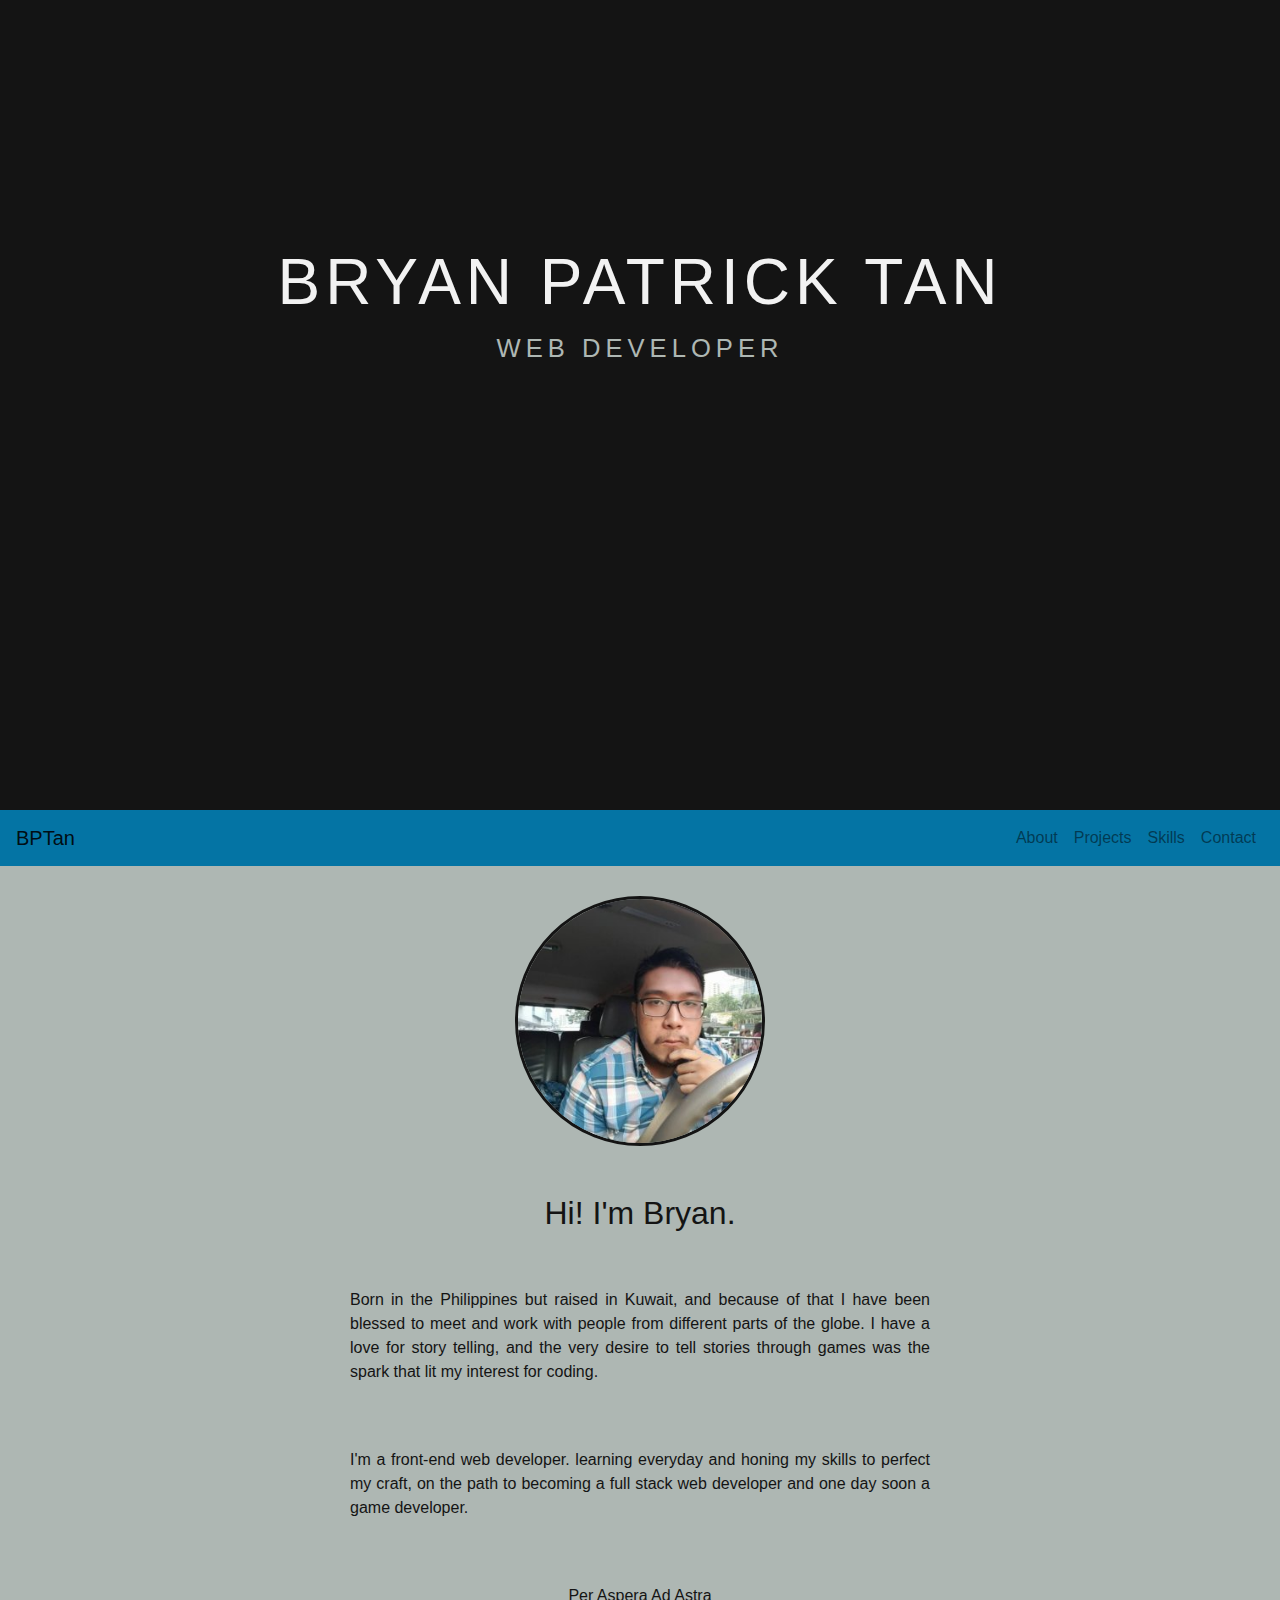
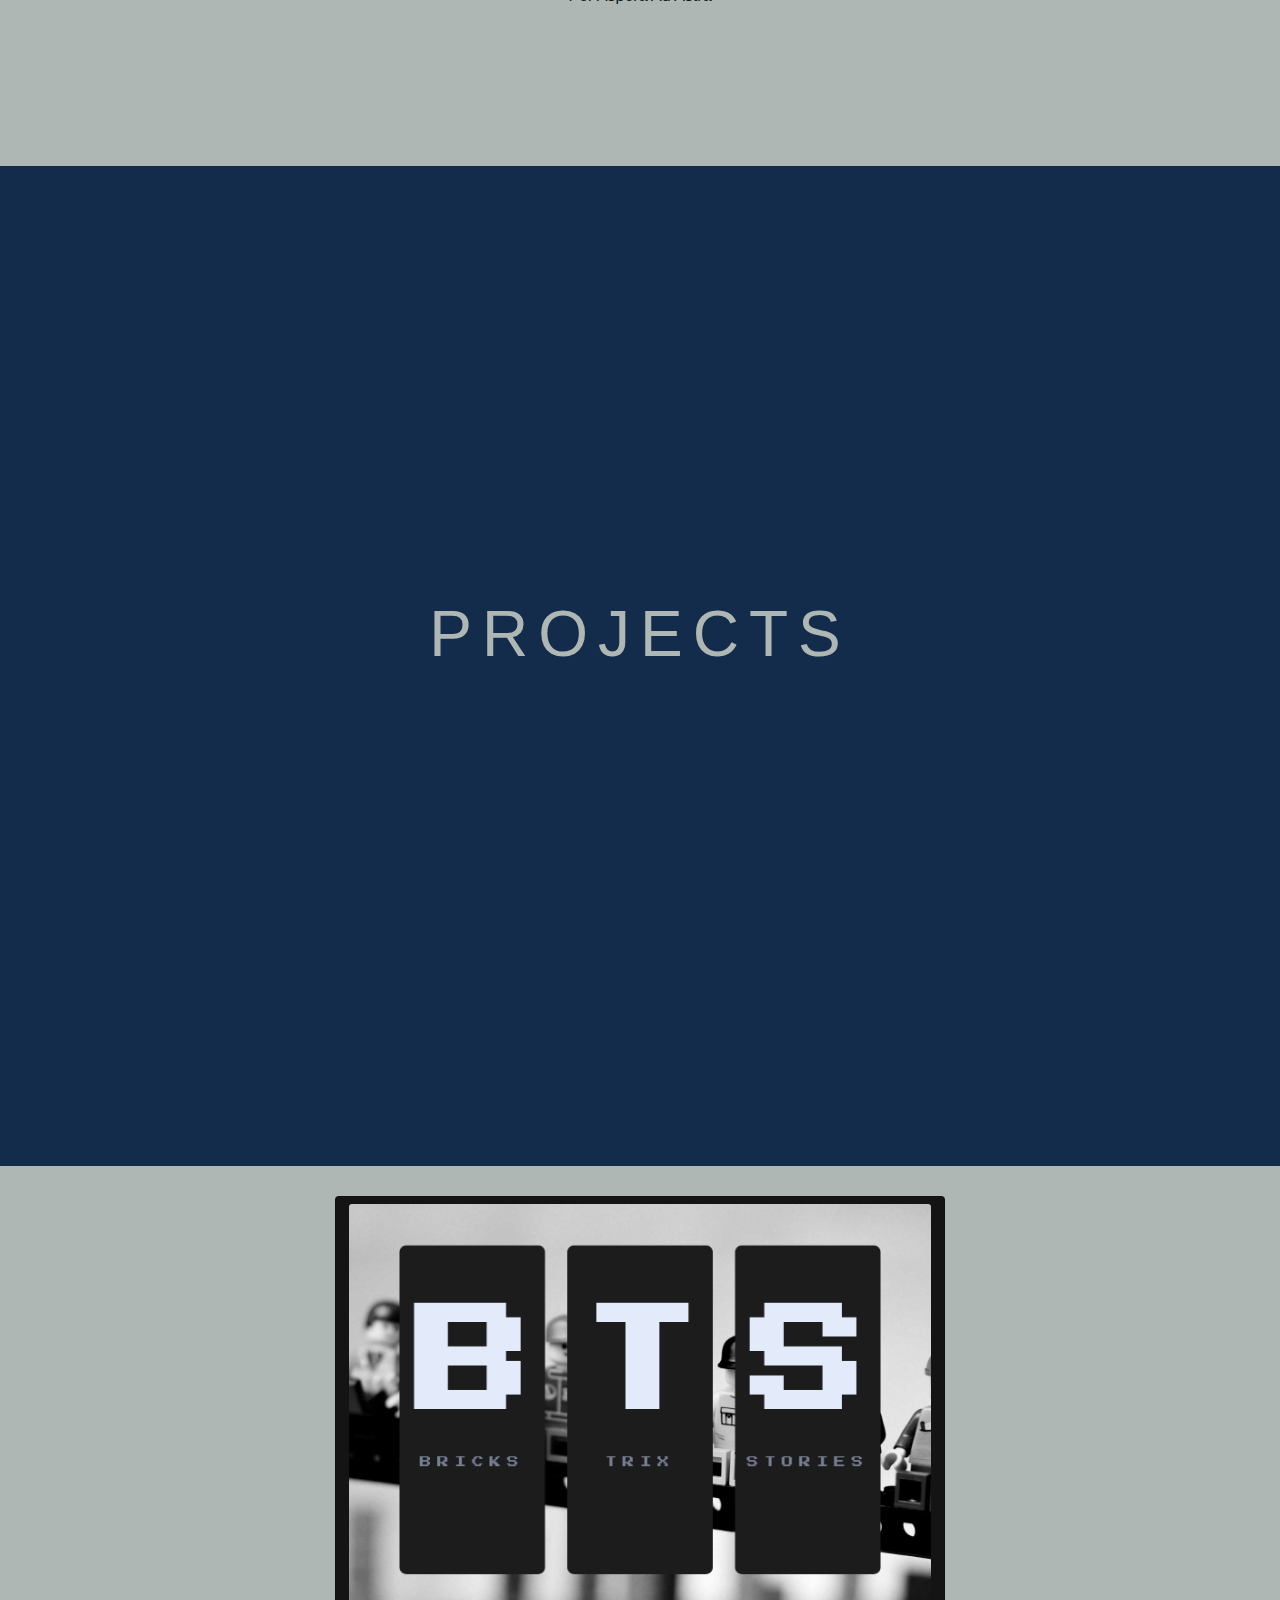
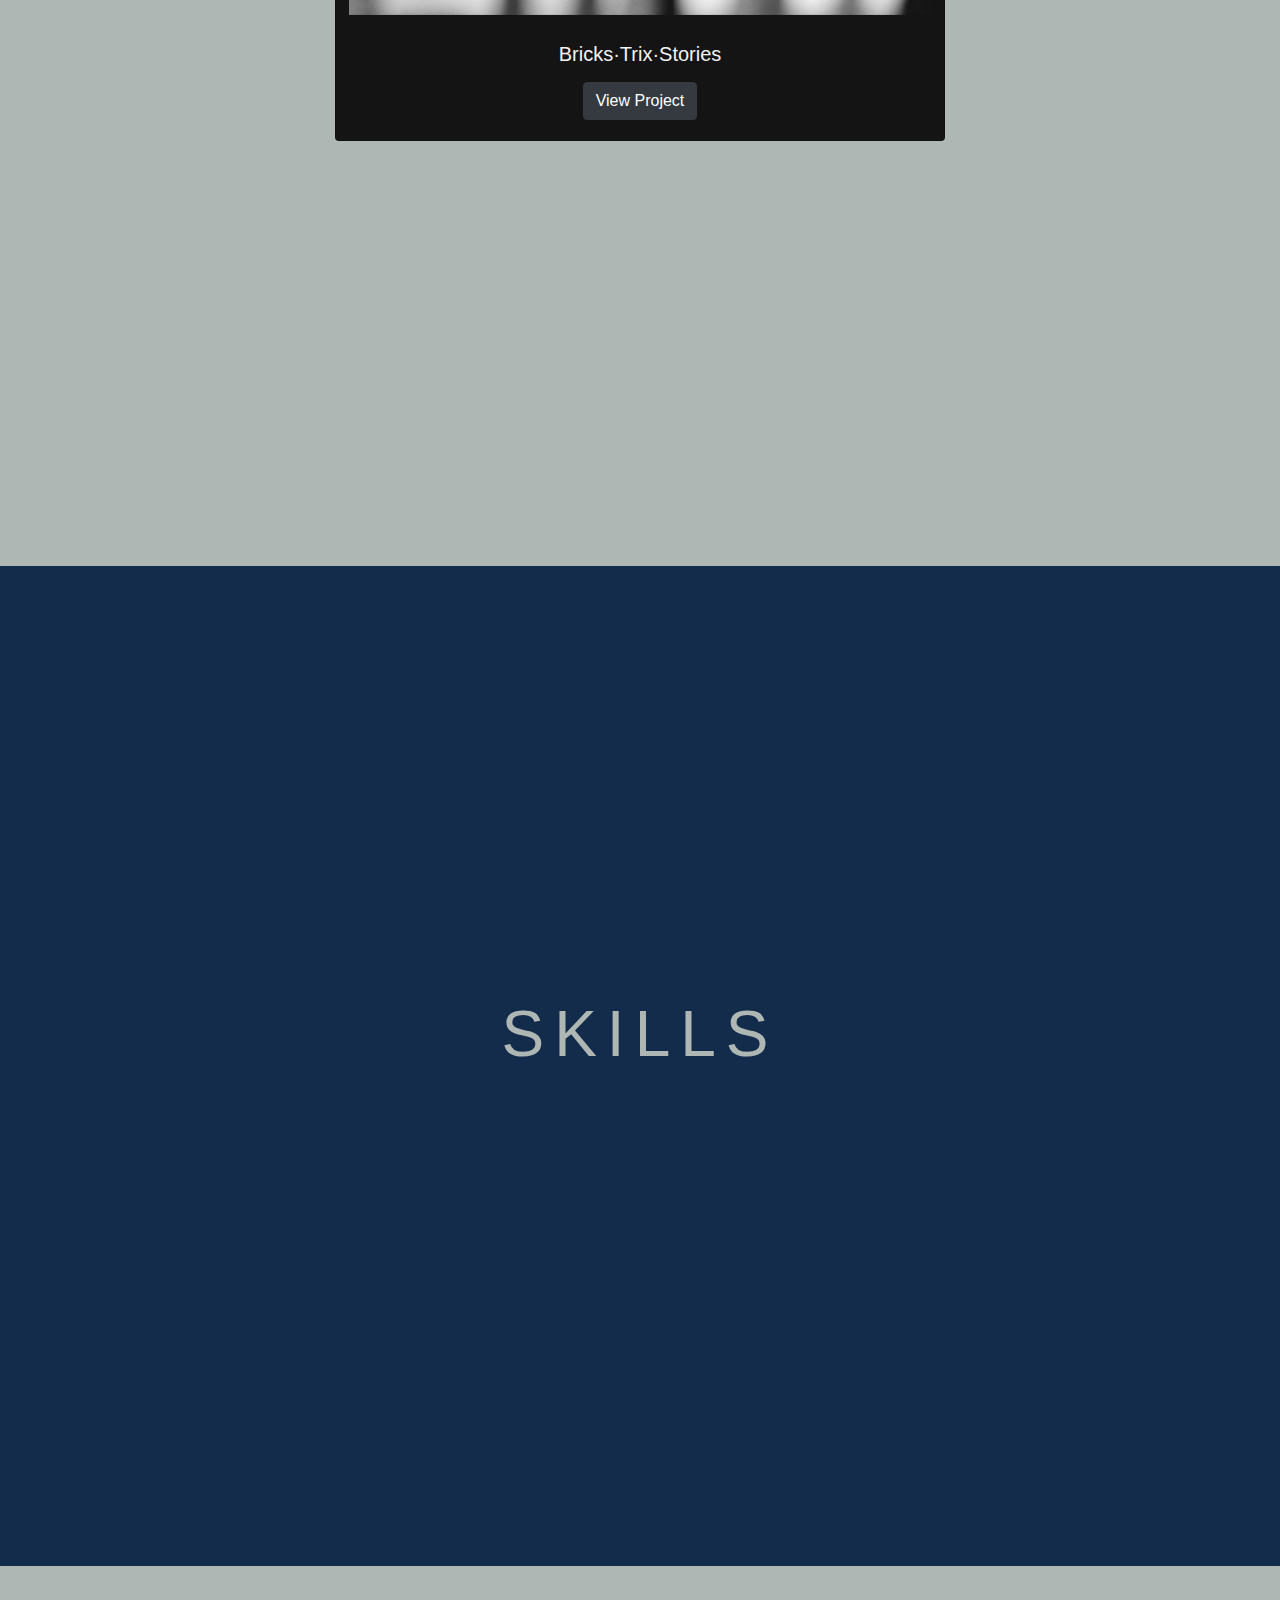
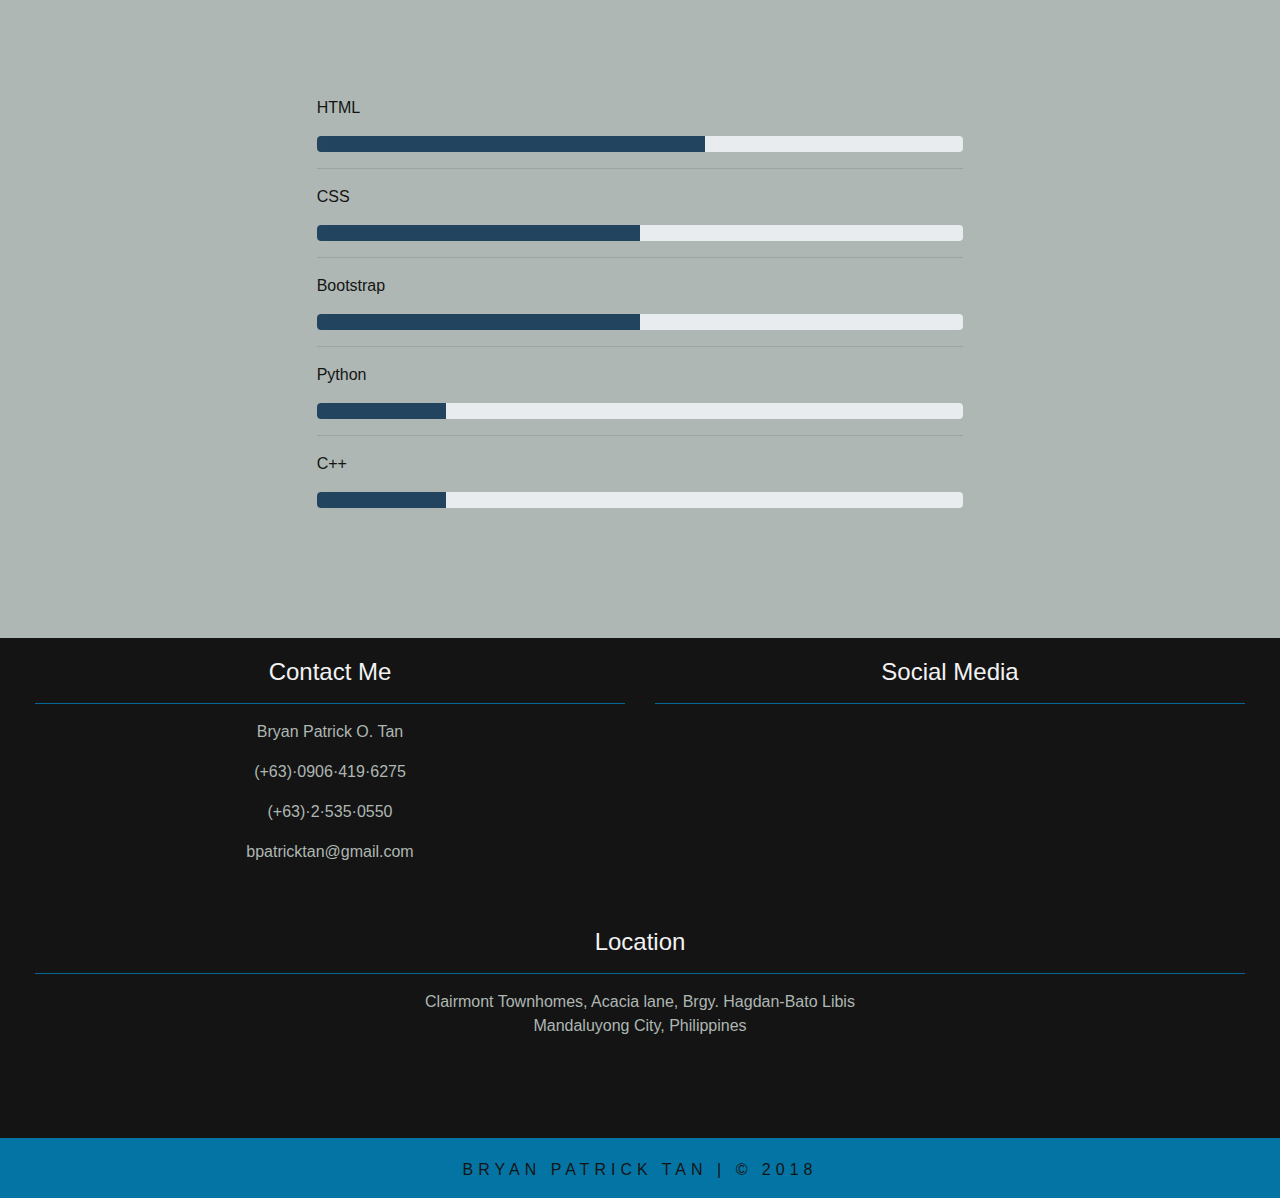
<file: index.html>
<!DOCTYPE html>
<html>
<head>

	<meta charset="utf-8">
	<meta name="viewport" content="width=device-width, initial-scale=1.0, maximum-scale=1.0">
	<meta http-equiv="X-UA-Compatible" content="IE=Edge">
	
	<link rel="stylesheet" type="text/css" href="./assets/css/bootstrap.css">

	<link rel="stylesheet" type="text/css" href="./assets/css/style.css">
	
	<link rel="stylesheet" href="https://use.fontawesome.com/releases/v5.3.1/css/all.css" integrity="sha384-mzrmE5qonljUremFsqc01SB46JvROS7bZs3IO2EmfFsd15uHvIt+Y8vEf7N7fWAU" crossorigin="anonymous">

	<link rel="stylesheet" type="text/css" href="./assets/css/animate.css">
	

	

	<title>Bryan Patrick Tan | Web Developer</title>


</head>
<body>

	<section class="jumbotron mb-0" id="portfolio-jumbotron">
		<h1 class="text-center animated fadeInDown" id="portfolio-landing">BRYAN PATRICK TAN</h1>
		<h4 class="pt-1 text-center animated fadeIn delay-1s" id="portfolio-sub">WEB DEVELOPER</h4>
	</section>



	<!-- end of jumbotron -->

	<div class="container-fluid px-0"> 
		<nav class="navbar navbar-expand-lg navbar-light  sticky-top">
			<a id="brand" href="#" class="navbar-brand" id="brand">BPTan</a>
			<button class="navbar-toggler" type="button" data-toggle="collapse" data-target="#navbarContent"><span class="navbar-toggler-icon"></span></button>

			<div class="collapse navbar-collapse" id="navbarContent">
				<ul class="navbar-nav ml-auto">
					<li class="nav-item">
						<a href="#about" class="nav-link">About</a>
					</li>
					<li class="nav-item">
						<a href="#projects-main" class="nav-link">Projects</a>
					</li>
					<li class="nav-item">
						<a href="#skills-main" class="nav-link">Skills</a>
					</li>
					<li class="nav-item">
						<a href="#contact" class="nav-link">Contact</a>
					</li>
				</ul>
			</div>
		</nav>

		<section id="about">

			<div  class="col-sm-12 col-md-6 offset-md-3 col-lg-6 offset-lg-3 text-center">
				<img id="me-pic" src="./assets/img/me.jpg">
				<h2 class="pt-5">Hi! I'm Bryan.</h2>
			</div>
			<div class="col-sm-12 col-md-6 offset-md-3 col-lg-6 offset-lg-3 text-justify">

				<p class="about pt-5">
					Born in the Philippines but raised in Kuwait, and because of that I have been blessed to meet and work with people from different parts of the globe. I have a love for story telling, and the very desire to tell stories through games was the spark that lit my interest for coding. 
				</p>

				<p class="about pt-5">
					I'm a front-end web developer. learning everyday and honing my skills to perfect my craft, on the path to becoming a full stack web developer and one day soon a game developer.  
				</p>

				<p class="about pt-5 text-center">
					Per Aspera Ad Astra
				</p>
			</div>		

			
		</section>

		<section id="projects-banner">
			<div class="col-sm-12 col-md-12 col-lg-12">
				<h2 id="projects-head" class="text-center">PROJECTS</h2>
			</div>
		</section>

		<section id="projects-main">
			

			<div id="project-card-1" class="card text-center col-8 offset-2 col-sm-8 offset-sm-2 col-md-6 offset-md-3 col-lg-6 offset-lg-3 px-0">
				<a class="btn" href=" https://bpatricktan.github.io/bricks.trix.stories/.">
					<img class="card-img-top" src="./assets/img/bts.png" alt="Card image cap">
				</a>
				<div class="card-body text-center">
					<h5 class="card-title">Bricks&middot;Trix&middot;Stories</h5>
					<p class="card-text"></p>
					<a href=" https://bpatricktan.github.io/bricks.trix.stories/." class="btn btn-dark">View Project</a>
				</div>
			</div>

		</section>

		<section id="skills-banner">
			<div class="col-sm-12 col-md-12 col-lg-12">
				<h2 id="skills-head" class="text-center">SKILLS</h2>
			</div>
		</section>

		<section id="skills-main">
			<div class="col-sm-12 col-md-12 col-lg-12" >
				<div class="row progress-row">
					<div class="progress-row col-lg-8 offset-lg-2">				
						<p>HTML</p>
						<div class="progress">
							<div id="html-bar" class="progress-bar"></div>
						</div>
						<hr>
						<p>CSS</p>
						<div class="progress">
							<div id="css-bar"class="progress-bar"></div>
						</div>
						<hr>
						<p>Bootstrap</p>
						<div class="progress">
							<div id="bs-bar"class="progress-bar"></div>
						</div>
						<hr>
						<p>Python</p>
						<div class="progress">
							<div id="python-bar"class="progress-bar"></div>
						</div>
						<hr>
						<p>C++</p>
						<div class="progress">
							<div id="c-bar"class="progress-bar"></div>
						</div>
					</div>
				</div>
			</div>
		</section>

		<section id="contact">
			<div class="col-sm-12 col-md-12 col-lg-12" >
				<div class="row contact-row">
					<!-- Contact -->
					<div class="col-12 col-sm-12 col-md-6 col-lg-6 text-center">

						<h4>Contact Me</h4>
						<hr class="border-line">
						<p>Bryan Patrick O. Tan</p>
						<p><i class="fas fa-mobile-alt"></i> (+63)&middot;0906&middot;419&middot;6275</p><p><i class="fas fa-mobile-alt"></i> (+63)&middot;2&middot;535&middot;0550</p>
						<p><i class="fas fa-envelope"></i><a id="mail-link" href="https://mail.google.com" target="_blank"> bpatricktan@gmail.com</a></p>


					</div>

					<!-- Social Media -->
					<div class="col-12 col-sm-12 col-md-6 col-lg-6 text-center">
						<h4>Social Media</h4>
						<hr class="border-line mb-5">

						<div class="row">
							<span class="col-6 col-sm-6 col-md-3 col-lg-3 text-center px-2">
								<a id="facebook-icon" href="https://www.facebook.com/BPatrickTan" target="_blank"><i class="fab fa-facebook fa-4x" ></i></a>
							</span>
							<span class="col-6 col-sm-6 col-md-3 col-lg-3 text-center px-2">
								<a  id="ig-icon" href="https://www.instagram.com/writerwithoutaquill/" target="_blank"><i class="fab fa-instagram fa-4x"></i></a>
							</span>
							<span class="col-6 col-sm-6 col-md-3 col-lg-3 text-center px-2">
								<a id="twitter-icon" href="https://twitter.com/bpatricktan" target="_blank"><i class="fab fa-twitter-square fa-4x"></i></a>
							</span>
							<span class="col-6 col-sm-6 col-md-3 col-lg-3 text-center px-2">
								<a id="linkedin-icon" href="https://www.linkedin.com/in/bpatricktan" target="_blank"><i class="fab fa-linkedin fa-4x"></i></a>
							</span>
						</div>

						<div class="row pt-3">
							<span class="col-6 col-sm-6 col-md-3 col-lg-3 text-center px-2">
								<a id="github-icon" href="https://github.com/bpatricktan" target="_blank"><i class="fab fa-github-square fa-4x" ></i></a>
							</span>

							<span class="col-6 col-sm-6 col-md-3 col-lg-3 text-center px-2">
								<a id="gitlab-icon" href="https://gitlab.com/bpatricktan" target="_blank"><i class="fab fa-gitlab fa-4x" ></i></a>
							</span>

						</div>


					</div>



					<!-- Location -->
					<div class="col-12 col-sm-12 col-md-12 col-lg-12 text-center mt-5">
						<h4>Location</h4>
						<hr class="border-line">
						<!-- <h5>Address:</h5> -->
						<p id="address">Clairmont Townhomes, Acacia lane, Brgy. Hagdan-Bato Libis<br>Mandaluyong City, Philippines</p>

					</div>
				</div>
			</section>

			<section class="footer text-center">
				<a id="footer-txt" href="#portfolio-jumbotron">BRYAN PATRICK TAN | &copy; 2018</a>
			</section>
		</div>











		<script src="https://code.jquery.com/jquery-3.3.1.js" integrity="sha256-2Kok7MbOyxpgUVvAk/HJ2jigOSYS2auK4Pfzbm7uH60=" crossorigin="anonymous"></script>

		<script src="https://cdnjs.cloudflare.com/ajax/libs/popper.js/1.12.9/umd/popper.min.js" integrity="sha384-ApNbgh9B+Y1QKtv3Rn7W3mgPxhU9K/ScQsAP7hUibX39j7fakFPskvXusvfa0b4Q" crossorigin="anonymous"></script>

		<script type="text/javascript" src="./assets/js/bootstrap.js"></script>

	</body>
	</html>
</file>
<file: assets/css/style.css>
* {
	margin: 0;
	padding: 0;
	box-sizing: border-box;
	font-family: 'Raleway', sans-serif;

}

html, body {
	width: 100%;
	background-color: #141414; /*off black*/	
}

.jumbotron {
	background-color: #141414; /*off black*/
	height: 90vh;
	width: 100%;
	border-radius: 0; /*to remove the round corners*/
}

#portfolio-landing {
	color: #f2f2f2; /*off white*/
	font-size: 5vw;
	padding-top: 20vh;
	letter-spacing: 5px;
}

#portfolio-sub {
	color: #AEB7B3; 
	font-size: 2vw;
	padding-top: 20vh;
	letter-spacing: 5px;

}


#brand:hover,
#brand:active {

	color: #f2f2f2;
}

.navbar {
	background-color: #0474A4;
}





/* Section: About */


#about {
	background-color: #AEB7B3;
	max-width: 100%;
	min-height: 900px; 
	padding: 30px;

	color: #141414;
}

#me-pic {
	height: 250px;
	width: 250px;
	border: 3px solid #141414;
	border-radius: 50%
}




/* Section: Projects */


#project-card-1,
#project-card-2,
#project-card-3 {
	background-color: #141414;
	max-width: 50%;
}

.card-body {

}

#projects-banner {
	background-color: #142C4C;
	max-width: 100%;
	min-height: 1000px; 
	padding: 30px;
	color: #f2f2f2;
}

#projects-head {
	font-size: 5vw;
	letter-spacing: 10px;
	padding-top: 400px;
	color: #AEB7B3;
}

#projects-main {
	background-color: #AEB7B3;
	max-width: 100%;
	min-height: 1000px; 
	padding: 30px;
	color: #f2f2f2;

}




/* Section:; Skills */

#skills-banner {
	background-color: #142C4C;
	max-width: 100%;
	min-height: 1000px; 
	padding: 30px;
	color: #f2f2f2;

}

#skills-head {
	font-size: 5vw;
	letter-spacing: 10px;
	padding-top: 400px;
	color: #AEB7B3;
}

#skills-main{
	background-color: #AEB7B3;
	width: 100%;
	min-height: 500px; 
	padding: 30px;
	color: #141414;
}

.skillbox {
	
	padding: 
	height: 15px;
	width: 15px;
	border: 1px solid black;
	background-color: #f2f2f2;
}

/*.progress-bar {
	background-color: red;
	color: red;
	}*/
	.progress-row {
		padding: 50px;
	}

	#html-bar {
		width:60%;
		background-color: #23445F;
	}

	#css-bar {
		width:50%;
		background-color: #23445F;
	}

	#bs-bar {
		width:50%;
		background-color: #23445F;
	}

	#python-bar {
		width:20%;
		background-color: #23445F;
	}

	#c-bar {
		width:20%;
		background-color: #23445F;
	}




	/* Section: Contact */
	#contact{
		background-color: #141414;
		min-height: 500px;
		width: 100%;
	}



	.contact-row {
		color: #AEB7B3;
		padding: 20px;
	}

	#mail-link:link,
	#mail-link:visited,
	#mail-link:active {
		color: #AEB7B3;
	}


	#facebook-icon:link, 
	#ig-icon:link,
	#twitter-icon:link,
	#linkedin-icon:link,
	#github-icon:link,
	#gitlab-icon:link,
	#facebook-icon:visited, 
	#ig-icon:visited,
	#twitter-icon:visited,
	#linkedin-icon:visited,
	#github-icon:visited,
	#gitlab-icon:visited {
		color: #AEB7B3;

	}


	#facebook-icon:hover,
	#facebook-icon:active {
		color: #3B5998;
	}

	#ig-icon:hover,
	#ig-icon:active {
		color: #833AB4;
	}

	#twitter-icon:hover,
	#twitter-icon:active {
		color: #1DA1F2;
	}

	#linkedin-icon:hover,
	#linkedin-icon:active {
		color: #0077B5;
	}

	#github-icon:hover,
	#github-icon:active {
		color: #6e5494;
	}

	#gitlab-icon:hover,
	#gitlab-icon:active {
		color: #fc6d26;
	}







	#mail-link:link,
	#mail-link:visited,
	#mail-link:active {
		color: #AEB7B3;
	}

	#mail-link:hover {
		color: #0474A4;
	}

	h4 {
		color:#f2f2f2;
	}

	.border-line{
		background-color: #0474A4;	
	}


	#address {
		color: #AEB7B3;
	}



	/* Footer */

	#footer-txt:link,
	#footer-txt:visited {
		color: #141414;
	}
	

	#footer-txt:active,
	#footer-txt:hover {
		color: #f2f2f2;
		text-decoration: none;
	}

	.footer {
		height: 60px;
		background-color: #0474A4;
		padding-top: 20px;
		text-align: center;
		letter-spacing: 5px;
	}
</file>
